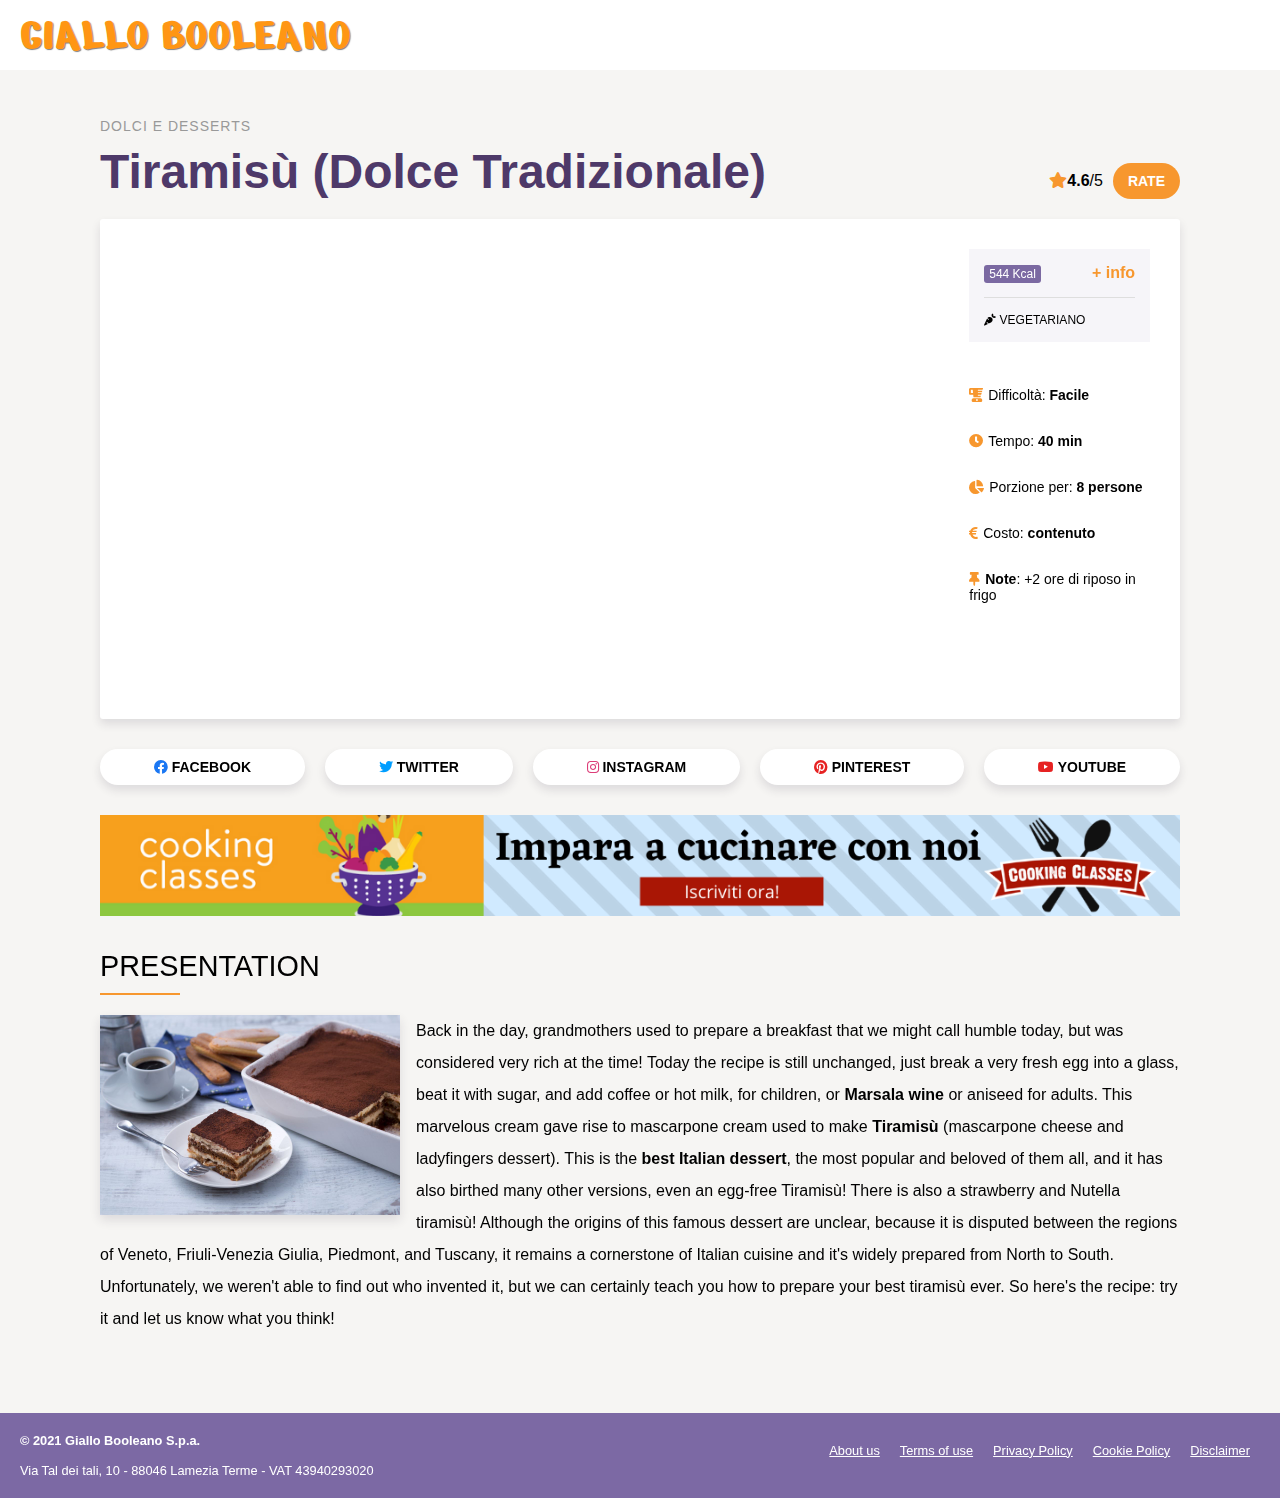
<file: index.html>
<!DOCTYPE html>
<html lang="en">

<head>
  <meta charset="UTF-8">
  <meta name="author" content="Marco Lancellotti">
  <meta http-equiv="X-UA-Compatible" content="IE=edge">
  <meta name="viewport" content="width=device-width, initial-scale=1.0">
  <title>Giallo Booleano</title>
  <link rel="preconnect" href="https://fonts.gstatic.com">
  <link href="https://fonts.googleapis.com/css2?family=Nerko+One&display=swap" rel="stylesheet" />
  <link rel='stylesheet' href='https://cdnjs.cloudflare.com/ajax/libs/font-awesome/5.15.4/css/all.min.css'
    integrity='sha512-1ycn6IcaQQ40/MKBW2W4Rhis/DbILU74C1vSrLJxCq57o941Ym01SwNsOMqvEBFlcgUa6xLiPY/NS5R+E6ztJQ=='
    crossorigin='anonymous'>
  <link rel="stylesheet" href="css/style.css" type="text/css">
  <link rel="stylesheet" href="css/responsive.css" type="text/css">

</head>

<body>
  <!-- Header -->
  <header id="topbar">
    <a href="#" id="logo">Giallo Booleano</a>
  </header>
  <main>
    <div class="container">
      <!-- Recipe Section -->
      <section class="recipe">
        <header>
          <div class="recipe-title">
            <h4 class="recipe-category">dolci e desserts</h4>
            <h2 class="recipe-name">Tiramisù <span class="recipe-origin">(Dolce Tradizionale)</span></h2>
          </div>
          <div class="recipe-rating">
            <div><i class="fas fa-star"></i><b>4.6</b>/5</div>
            <button class="btn btn-orange">RATE</button>
          </div>
        </header>
        <div class="recipe-card">
          <div class="recipe-video">
            <iframe src="https://www.youtube.com/embed/JVT900H6s0g" title="YouTube video player"
              allow="accelerometer; autoplay; clipboard-write; encrypted-media; gyroscope; picture-in-picture"
              allowfullscreen></iframe>
          </div>
          <div class="recipe-info">
            <div class="well">
              <div class="top-well">
                <div class="calories">
                  <span class="badge">544 Kcal</span>
                </div>
                <span class="info">+ info</span>
              </div>
              <hr />
              <div class="bottom-well">
                <i class="fas fa-carrot"></i> Vegetariano
              </div>
            </div>
            <div class="quick-notes">
              <ul>
                <li class="blender">Difficolt&agrave;: <strong>Facile</strong></li>
                <li class="clock">Tempo: <strong>40 min</strong></li>
                <li class="pie">Porzione per: <strong>8 persone</strong></li>
                <li class="cost">Costo: <strong>contenuto</strong></li>
                <li class="pin"><strong>Note</strong>: +2 ore di riposo in frigo</li>
              </ul>
            </div>
          </div>
        </div>

        <!-- Social Network buttons -->
        <div class="social-networks">
          <button class="btn">
            <i class="fab fa-facebook"></i> <span class="label">Facebook</span>
          </button>
          <button class="btn">
            <i class="fab fa-twitter"></i> <span class="label">Twitter</span>
          </button>
          <button class="btn">
            <i class="fab fa-instagram"></i> <span class="label">Instagram</span></button>
          <button class="btn">
            <i class="fab fa-pinterest"></i> <span class="label">Pinterest</span>
          </button>
          <button class="btn">
            <i class="fab fa-youtube"></i> <span class="label">Youtube</span>
          </button>
        </div>

        <!-- Advertisement banner -->
        <aside class="ads"><img src=".//giallo_booleano/giallo_booleano_mobile_first_starter/img/banner.png" alt="Adv" /></aside>

        <!-- Recipe Presentation -->
        <section class="presentation">
          <h3>Presentation</h3>
          <hr />
          <p class="clearfix">
            <img src=".//giallo_booleano/giallo_booleano_mobile_first_starter/img/tiramisu.jpg" alt="Tiramisù" />
            Back in the day, grandmothers used to prepare a breakfast that we might call humble today, but was
            considered very rich at the time! Today the recipe is still unchanged, just break a very fresh egg into a
            glass, beat it with sugar, and add coffee or hot milk, for children, or <strong>Marsala wine</strong> or
            aniseed for adults.
            This marvelous cream gave rise to mascarpone cream used to make <strong>Tiramisù</strong> (mascarpone
            cheese
            and ladyfingers
            dessert). This is the <strong>best Italian dessert</strong>, the most popular and beloved of them all, and
            it has also
            birthed many other versions, even an egg-free Tiramisù! There is also a strawberry and Nutella tiramisù!
            Although the origins of this famous dessert are unclear, because it is disputed between the regions of
            Veneto, Friuli-Venezia Giulia, Piedmont, and Tuscany, it remains a cornerstone of Italian cuisine and it's
            widely prepared from North to South. Unfortunately, we weren't able to find out who invented it, but we
            can
            certainly teach you how to prepare your best tiramisù ever. So here's the recipe: try it and let us know
            what you think!
          </p>
        </section>
      </section>
    </div>
  </main>
  <footer>
    <address><strong>&copy; 2021 Giallo Booleano S.p.a.</strong>
      <br />Via Tal dei tali, 10 - 88046 Lamezia Terme - VAT 43940293020
    </address>
    <nav>
      <ul>
        <li><a href="#">About us</a></li>
        <li><a href="#">Terms of use</a></li>
        <li><a href="#">Privacy Policy</a></li>
        <li><a href="#">Cookie Policy</a></li>
        <li><a href="#">Disclaimer</a></li>
      </ul>
    </nav>
  </footer>
</body>

</html>
</file>
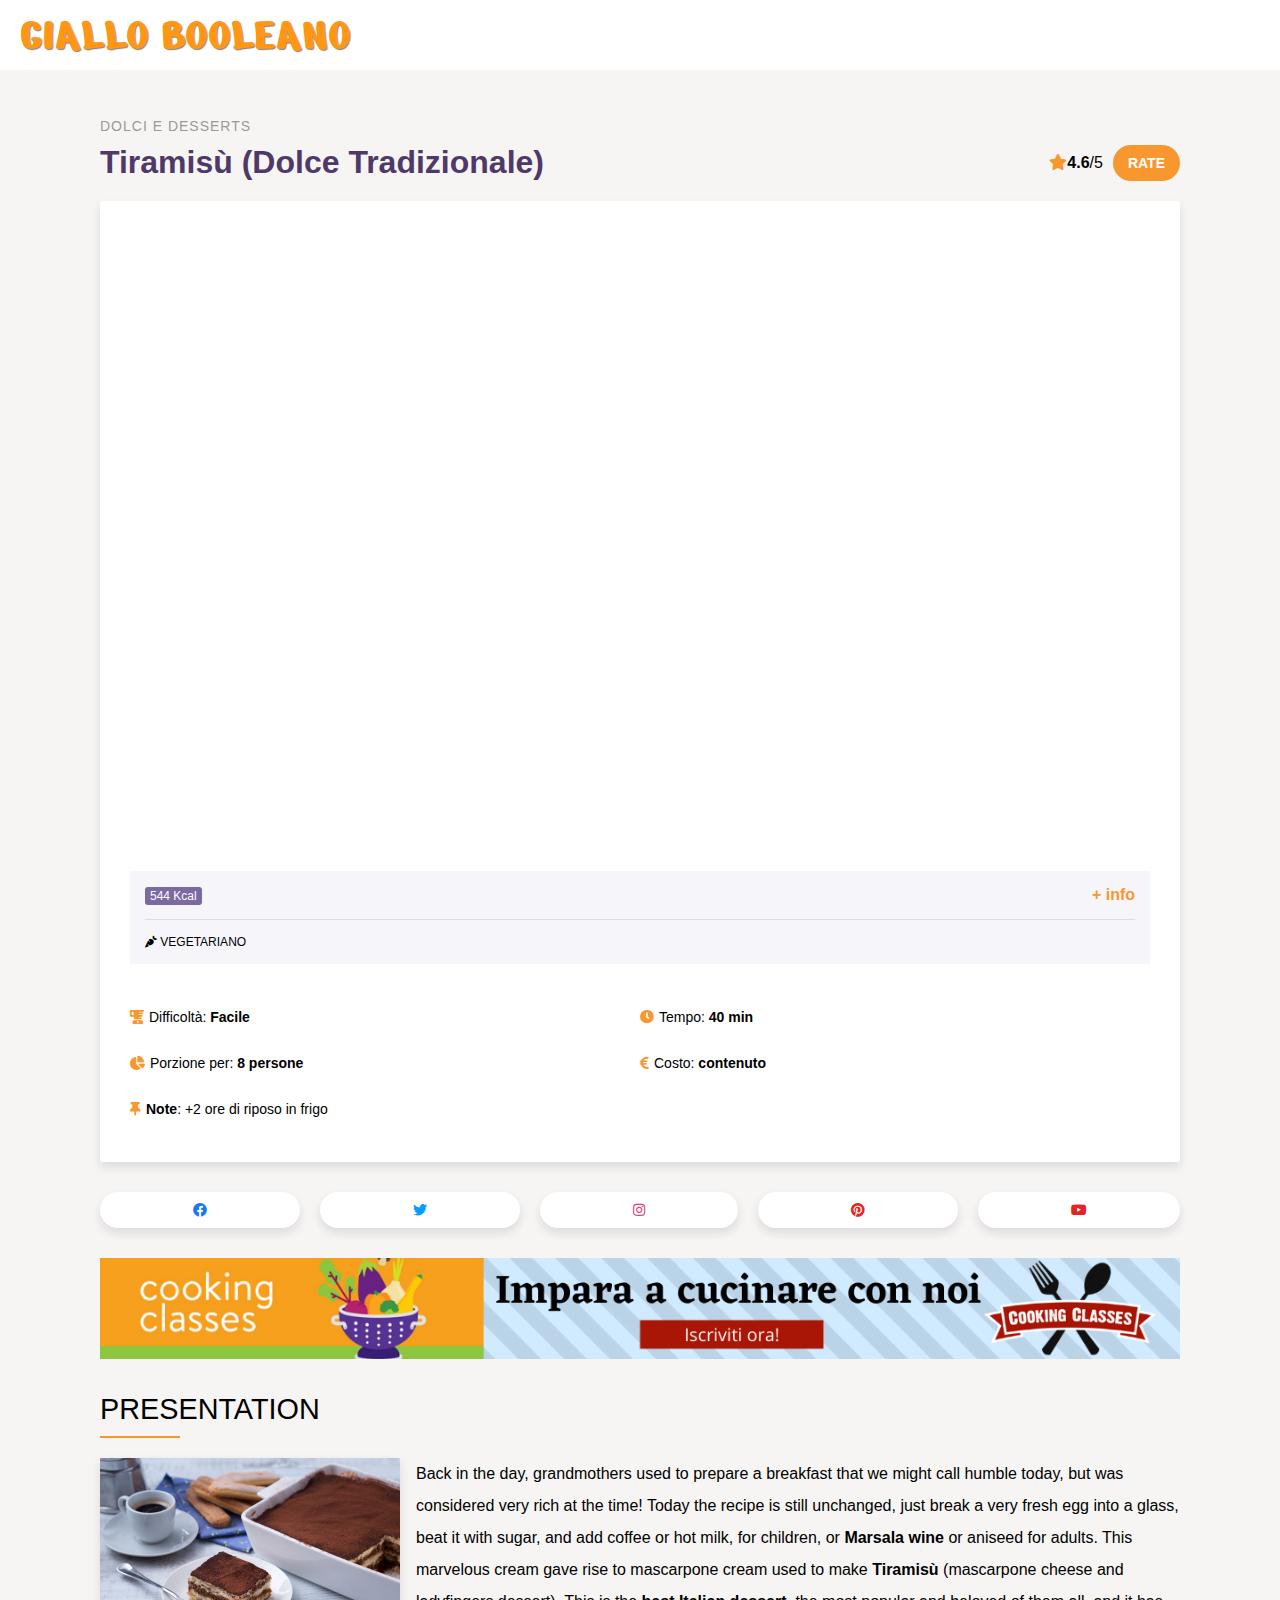
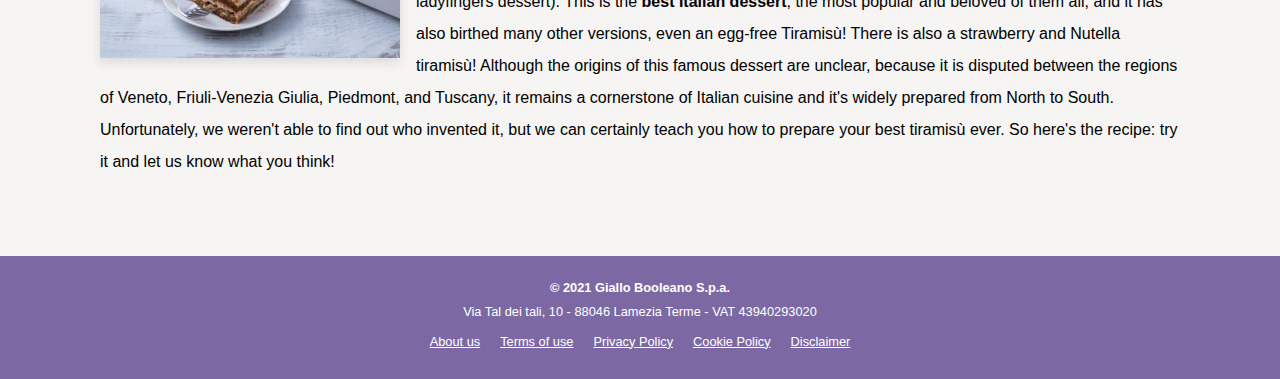
<file: giallo_booleano/giallo_booleano_mobile_first_starter/index.html>
<!DOCTYPE html>
<html lang="en">

<head>
  <meta charset="UTF-8">
  <meta name="author" content="Marco Lancellotti">
  <meta http-equiv="X-UA-Compatible" content="IE=edge">
  <meta name="viewport" content="width=device-width, initial-scale=1.0">
  <title>Giallo Booleano</title>
  <link rel="preconnect" href="https://fonts.gstatic.com">
  <link href="https://fonts.googleapis.com/css2?family=Nerko+One&display=swap" rel="stylesheet" />
  <link rel='stylesheet' href='https://cdnjs.cloudflare.com/ajax/libs/font-awesome/5.15.4/css/all.min.css'
    integrity='sha512-1ycn6IcaQQ40/MKBW2W4Rhis/DbILU74C1vSrLJxCq57o941Ym01SwNsOMqvEBFlcgUa6xLiPY/NS5R+E6ztJQ=='
    crossorigin='anonymous'>
  <link rel="stylesheet" href="./css/style.css" type="text/css">
  <link rel="stylesheet" href="css/responsive.css" type="text/css">

</head>

<body>
  <!-- Header -->
  <header id="topbar">
    <a href="#" id="logo">Giallo Booleano</a>
  </header>
  <main>
    <div class="container">
      <!-- Recipe Section -->
      <section class="recipe">
        <header>
          <div class="recipe-title">
            <h4 class="recipe-category">dolci e desserts</h4>
            <h2 class="recipe-name">Tiramisù <span class="recipe-origin">(Dolce Tradizionale)</span></h2>
          </div>
          <div class="recipe-rating">
            <div><i class="fas fa-star"></i><b>4.6</b>/5</div>
            <button class="btn btn-orange">RATE</button>
          </div>
        </header>
        <div class="recipe-card">
          <div class="recipe-video">
            <iframe src="https://www.youtube.com/embed/JVT900H6s0g" title="YouTube video player"
              allow="accelerometer; autoplay; clipboard-write; encrypted-media; gyroscope; picture-in-picture"
              allowfullscreen></iframe>
          </div>
          <div class="recipe-info">
            <div class="well">
              <div class="top-well">
                <div class="calories">
                  <span class="badge">544 Kcal</span>
                </div>
                <span class="info">+ info</span>
              </div>
              <hr />
              <div class="bottom-well">
                <i class="fas fa-carrot"></i> Vegetariano
              </div>
            </div>
            <div class="quick-notes">
              <ul>
                <li class="blender">Difficolt&agrave;: <strong>Facile</strong></li>
                <li class="clock">Tempo: <strong>40 min</strong></li>
                <li class="pie">Porzione per: <strong>8 persone</strong></li>
                <li class="cost">Costo: <strong>contenuto</strong></li>
                <li class="pin"><strong>Note</strong>: +2 ore di riposo in frigo</li>
              </ul>
            </div>
          </div>
        </div>

        <!-- Social Network buttons -->
        <div class="social-networks">
          <button class="btn">
            <i class="fab fa-facebook"></i> <span class="label">Facebook</span>
          </button>
          <button class="btn">
            <i class="fab fa-twitter"></i> <span class="label">Twitter</span>
          </button>
          <button class="btn">
            <i class="fab fa-instagram"></i> <span class="label">Instagram</span></button>
          <button class="btn">
            <i class="fab fa-pinterest"></i> <span class="label">Pinterest</span>
          </button>
          <button class="btn">
            <i class="fab fa-youtube"></i> <span class="label">Youtube</span>
          </button>
        </div>

        <!-- Advertisement banner -->
        <aside class="ads"><img src="img/banner.png" alt="Adv" /></aside>

        <!-- Recipe Presentation -->
        <section class="presentation">
          <h3>Presentation</h3>
          <hr />
          <p class="clearfix">
            <img src="img/tiramisu.jpg" alt="Tiramisù" />
            Back in the day, grandmothers used to prepare a breakfast that we might call humble today, but was
            considered very rich at the time! Today the recipe is still unchanged, just break a very fresh egg into a
            glass, beat it with sugar, and add coffee or hot milk, for children, or <strong>Marsala wine</strong> or
            aniseed for adults.
            This marvelous cream gave rise to mascarpone cream used to make <strong>Tiramisù</strong> (mascarpone
            cheese
            and ladyfingers
            dessert). This is the <strong>best Italian dessert</strong>, the most popular and beloved of them all, and
            it has also
            birthed many other versions, even an egg-free Tiramisù! There is also a strawberry and Nutella tiramisù!
            Although the origins of this famous dessert are unclear, because it is disputed between the regions of
            Veneto, Friuli-Venezia Giulia, Piedmont, and Tuscany, it remains a cornerstone of Italian cuisine and it's
            widely prepared from North to South. Unfortunately, we weren't able to find out who invented it, but we
            can
            certainly teach you how to prepare your best tiramisù ever. So here's the recipe: try it and let us know
            what you think!
          </p>
        </section>
      </section>
    </div>
  </main>
  <footer>
    <address><strong>&copy; 2021 Giallo Booleano S.p.a.</strong>
      <br />Via Tal dei tali, 10 - 88046 Lamezia Terme - VAT 43940293020
    </address>
    <nav>
      <ul>
        <li><a href="#">About us</a></li>
        <li><a href="#">Terms of use</a></li>
        <li><a href="#">Privacy Policy</a></li>
        <li><a href="#">Cookie Policy</a></li>
        <li><a href="#">Disclaimer</a></li>
      </ul>
    </nav>
  </footer>
</body>

</html>
</file>
<file: css/style.css>
/* Generics */

* {
	margin: 0;
	padding: 0;
	box-sizing: border-box;
}

body {
	font-family: Montserrat, 'Helvetica Neue', sans-serif;
}

/* Utilities */
.container {
	max-width: 1080px;
	margin: 0 auto;
}

.clearfix::after {
	display: table;
	content: '';
	clear: both;
}

/* Buttons */

.btn {
	border: 0;
	font-size: 14px;
	font-weight: bold;
	padding: 10px 15px;
	border-radius: 20px;
	cursor: pointer;
	text-transform: uppercase;
	background-color: #fff;
}

.btn-orange {
	color: #fff;
	background-color: #f7972e;
}

/*  HEADER  */

#topbar {
	height: 70px;
	padding: 0 20px;
	background-color: #fff;

	display: flex;
	align-items: center;
	justify-content: center;
}

#logo {
	color: #ff9614;
	font-size: 3em;
	text-decoration: none;
	font-family: 'Nerko One', cursive;
	text-transform: uppercase;
	text-shadow: 1px 1px 1px rgba(0, 0, 0, 0.5);
}

/* MAIN */

main {
	background-color: #f6f5f3;
	padding: 20px;
	min-height: calc(100vh - 70px);
}

/* ADS */
.ads {
	display: none;
	margin: 30px auto;
}

.ads img {
	max-width: 100%;
}

/************* RECIPE *************/

/* Recipe header */

.recipe header {
	display: flex;
	justify-content: space-between;
	align-items: flex-end;
	margin-bottom: 20px;
}

.recipe-title {
	width: 85%;
}

.recipe-origin {
	display: none;
}

.recipe-rating {
	width: 15%;
	min-width: 150px;
	display: flex;
	gap: 10px;
	align-items: center;
	justify-content: flex-end;
}

.fa-star {
	color: #f7972e;
}

.recipe-category {
	color: #999;
	font-size: 14px;
	font-weight: normal;
	letter-spacing: 1px;
	text-transform: uppercase;
	margin-bottom: 10px;
}

.recipe-name {
	color: #4e3969;
	font-weight: 800;
}

/* Recipe Card */
.recipe-card {
	background-color: white;

	border-radius: 3px;
	box-shadow: 0 5px 10px rgb(45 34 60 / 12%);

	margin-bottom: 30px;
}

.recipe-video {
	height: 50vw;
}

.recipe-video iframe {
	border: 0;
	width: 100%;
	height: 100%;
	display: block;
}

/* Recipe Information */

.recipe-info {
	padding: 30px;
}

.well {
	padding: 15px;
	background-color: #f6f5f9;
}

.well hr {
	border: 0;
	height: 1px;
	margin: 15px 0;
	background-color: #dedede;
}

.top-well {
	display: flex;
	align-items: center;
	justify-content: space-between;
}

.bottom-well {
	font-size: 12px;
	font-weight: 500;
	text-transform: uppercase;
}

.calories {
	font-size: 13px;
}

.badge {
	color: #fff;
	background-color: #7b69a2;
	font-weight: 500;
	font-size: 12px;
	padding: 2px 5px;
	border-radius: 3px;
}

.info {
	color: #f7972e;
	font-weight: bold;
}

/* Quick Notes */

.quick-notes {
	margin-top: 30px;
}

.quick-notes li {
	font-size: 14px;
	margin: 15px 0;
	list-style-type: none;
}

.quick-notes li::before {
	color: #f7972e;
	font-weight: 900;
	margin-right: 5px;
	font-family: 'Font Awesome 5 Free';
}

.blender::before {
	content: '\f517';
}

.clock::before {
	content: '\f017';
}

.cost::before {
	content: '\f153';
}

.pie::before {
	content: '\f200';
}

.utensils::before {
	content: '\f2e7';
}

.pin::before {
	content: '\f08d';
}

/*  SOCIAL NETWORKS */

.social-networks {
	display: flex;
	align-items: center;
	justify-content: space-between;
	gap: 20px;
	margin-bottom: 10px;
}

.social-networks button {
	box-shadow: 0 5px 10px rgb(45 34 60 / 12%);
}

.social-networks .label {
	display: none;
}

.fa-facebook {
	color: #1a77f3;
}
.fa-twitter {
	color: #009eff;
}

.fa-pinterest,
.fa-youtube {
	color: #e62222;
}

.fa-instagram {
	color: #dc3d78;
}

/* PRESENTATION */

.presentation {
	margin: 30px 0;
}

.presentation h3 {
	text-transform: uppercase;
	font-weight: 500;
	font-size: 1.8rem;
}
.presentation hr {
	width: 80px;
	border: 0;
	height: 2px;
	background-color: #f7972e;
	margin-top: 10px;
}

.presentation p {
	margin-top: 20px;
	line-height: 2rem;
}

.presentation img {
	max-width: 300px;
	display: block;
	margin: 0 auto;
	margin-bottom: 10px;
	box-shadow: 0 5px 10px rgb(45 34 60 / 12%);
}

/* FOOTER */

footer {
	padding: 20px;
	min-height: 80px;
	font-size: 0.8rem;
	color: #fff;
	background-color: #7c69a4;
	text-align: center;
}

address {
	font-style: normal;
	line-height: 1.5rem;
}

footer ul {
	list-style-type: none;
	display: flex;
	flex-wrap: wrap;
	justify-content: center;
}

footer li {
	margin: 10px;
}

footer a {
	color: white;
}
</file>
<file: css/responsive.css>
/* Soluzione qui */
/* tablet version */
/* move #topbar */
@media screen and (min-width: 768px) {
    #topbar {
        justify-content: flex-start;
    }
    /* add padding to the page */
    main {
        padding: 3rem;
    }
    /* show recipe-origin */
    .recipe-origin {
        display: inline;
    }
    /* enlarge title */
    .recipe-name{
        font-size: 2rem;
    }
    /* display recipe-info as a grid */
    .quick-notes ul{
        display: grid;
        grid-template-columns: 50% 50%;
    }  
    /* enlarge social's buttons */
    .social-networks button{
        flex-grow: 1;
    }
    /* show ad banner */
    .ads{
        display: block;
    }
    /* show text on img side */
   .presentation img{
      margin: 0;
      float: left;
      margin-right: 1rem;
    } 
}

@media screen and (min-width:992px) {
    /* enlarge title size */
    .recipe-name{
        font-size: 3rem;
    }
    /* flex recipe-card */
    .recipe-card {
        display: flex;
        ul{
            display: flex;
            flex-direction: column;
        }
    }
    /* fix video size */
    .recipe-video{
        width: 85%;
        height: 500px;
    }
    /* add social-networks names to social-networks buttons */
    .social-networks .label {
        display: inline;
    }
    /* style footer for desktop view */
    footer {
        display: flex;
        justify-content: space-between;
        
        address{
            display: flex;
            align-items: flex-start;
            flex-direction: column;
            line-height: normal;
        }
    }
}
/* add large smartphone view */
@media screen and (min-width:576px){
    .clearfix{
        
        img{
            float:left;
            margin: 0;
            margin-right: 1rem;
        }

    }
    .social-networks > button{
        flex-grow: 1;
    }
}
</file>
<file: giallo_booleano/giallo_booleano_mobile_first_starter/css/style.css>
/* Generics */

* {
	margin: 0;
	padding: 0;
	box-sizing: border-box;
}

body {
	font-family: Montserrat, 'Helvetica Neue', sans-serif;
}

/* Utilities */
.container {
	max-width: 1080px;
	margin: 0 auto;
}

.clearfix::after {
	display: table;
	content: '';
	clear: both;
}

/* Buttons */

.btn {
	border: 0;
	font-size: 14px;
	font-weight: bold;
	padding: 10px 15px;
	border-radius: 20px;
	cursor: pointer;
	text-transform: uppercase;
	background-color: #fff;
}

.btn-orange {
	color: #fff;
	background-color: #f7972e;
}

/*  HEADER  */

#topbar {
	height: 70px;
	padding: 0 20px;
	background-color: #fff;

	display: flex;
	align-items: center;
	justify-content: center;
}

#logo {
	color: #ff9614;
	font-size: 3em;
	text-decoration: none;
	font-family: 'Nerko One', cursive;
	text-transform: uppercase;
	text-shadow: 1px 1px 1px rgba(0, 0, 0, 0.5);
}

/* MAIN */

main {
	background-color: #f6f5f3;
	padding: 20px;
	min-height: calc(100vh - 70px);
}

/* ADS */
.ads {
	display: none;
	margin: 30px auto;
}

.ads img {
	max-width: 100%;
}

/************* RECIPE *************/

/* Recipe header */

.recipe header {
	display: flex;
	justify-content: space-between;
	align-items: flex-end;
	margin-bottom: 20px;
}

.recipe-title {
	width: 85%;
}

.recipe-origin {
	display: none;
}

.recipe-rating {
	width: 15%;
	min-width: 150px;
	display: flex;
	gap: 10px;
	align-items: center;
	justify-content: flex-end;
}

.fa-star {
	color: #f7972e;
}

.recipe-category {
	color: #999;
	font-size: 14px;
	font-weight: normal;
	letter-spacing: 1px;
	text-transform: uppercase;
	margin-bottom: 10px;
}

.recipe-name {
	color: #4e3969;
	font-weight: 800;
}

/* Recipe Card */
.recipe-card {
	background-color: white;

	border-radius: 3px;
	box-shadow: 0 5px 10px rgb(45 34 60 / 12%);

	margin-bottom: 30px;
}

.recipe-video {
	height: 50vw;
}

.recipe-video iframe {
	border: 0;
	width: 100%;
	height: 100%;
	display: block;
}

/* Recipe Information */

.recipe-info {
	padding: 30px;
}

.well {
	padding: 15px;
	background-color: #f6f5f9;
}

.well hr {
	border: 0;
	height: 1px;
	margin: 15px 0;
	background-color: #dedede;
}

.top-well {
	display: flex;
	align-items: center;
	justify-content: space-between;
}

.bottom-well {
	font-size: 12px;
	font-weight: 500;
	text-transform: uppercase;
}

.calories {
	font-size: 13px;
}

.badge {
	color: #fff;
	background-color: #7b69a2;
	font-weight: 500;
	font-size: 12px;
	padding: 2px 5px;
	border-radius: 3px;
}

.info {
	color: #f7972e;
	font-weight: bold;
}

/* Quick Notes */

.quick-notes {
	margin-top: 30px;
}

.quick-notes li {
	font-size: 14px;
	margin: 15px 0;
	list-style-type: none;
}

.quick-notes li::before {
	color: #f7972e;
	font-weight: 900;
	margin-right: 5px;
	font-family: 'Font Awesome 5 Free';
}

.blender::before {
	content: '\f517';
}

.clock::before {
	content: '\f017';
}

.cost::before {
	content: '\f153';
}

.pie::before {
	content: '\f200';
}

.utensils::before {
	content: '\f2e7';
}

.pin::before {
	content: '\f08d';
}

/*  SOCIAL NETWORKS */

.social-networks {
	display: flex;
	align-items: center;
	justify-content: space-between;
	gap: 20px;
	margin-bottom: 10px;
}

.social-networks button {
	box-shadow: 0 5px 10px rgb(45 34 60 / 12%);
}

.social-networks .label {
	display: none;
}

.fa-facebook {
	color: #1a77f3;
}
.fa-twitter {
	color: #009eff;
}

.fa-pinterest,
.fa-youtube {
	color: #e62222;
}

.fa-instagram {
	color: #dc3d78;
}

/* PRESENTATION */

.presentation {
	margin: 30px 0;
}

.presentation h3 {
	text-transform: uppercase;
	font-weight: 500;
	font-size: 1.8rem;
}
.presentation hr {
	width: 80px;
	border: 0;
	height: 2px;
	background-color: #f7972e;
	margin-top: 10px;
}

.presentation p {
	margin-top: 20px;
	line-height: 2rem;
}

.presentation img {
	max-width: 300px;
	display: block;
	margin: 0 auto;
	margin-bottom: 10px;
	box-shadow: 0 5px 10px rgb(45 34 60 / 12%);
}

/* FOOTER */

footer {
	padding: 20px;
	min-height: 80px;
	font-size: 0.8rem;
	color: #fff;
	background-color: #7c69a4;
	text-align: center;
}

address {
	font-style: normal;
	line-height: 1.5rem;
}

footer ul {
	list-style-type: none;
	display: flex;
	flex-wrap: wrap;
	justify-content: center;
}

footer li {
	margin: 10px;
}

footer a {
	color: white;
}
</file>
<file: giallo_booleano/giallo_booleano_mobile_first_starter/css/responsive.css>
/* Soluzione qui */
/* tablet version */
/* move #topbar */
@media screen and (min-width: 768px) {
    #topbar {
        justify-content: flex-start;
    }
    /* add padding to the page */
    main {
        padding: 3rem;
    }
    /* show recipe-origin */
    .recipe-origin {
        display: inline;
    }
    /* enlarge title */
    .recipe-name{
        font-size: 2rem;
    }
    /* display recipe-info as a grid */
    .quick-notes ul{
        display: grid;
        grid-template-columns: 50% 50%;
    }  
    /* enlarge social's buttons */
    .social-networks button{
        flex-grow: 1;
    }
    /* show ad banner */
    .ads{
        display: block;
    }
    /* show text on img side */
   .presentation img{
      margin: 0;
      float: left;
      margin-right: 1rem;
    } 

   
}
</file>
